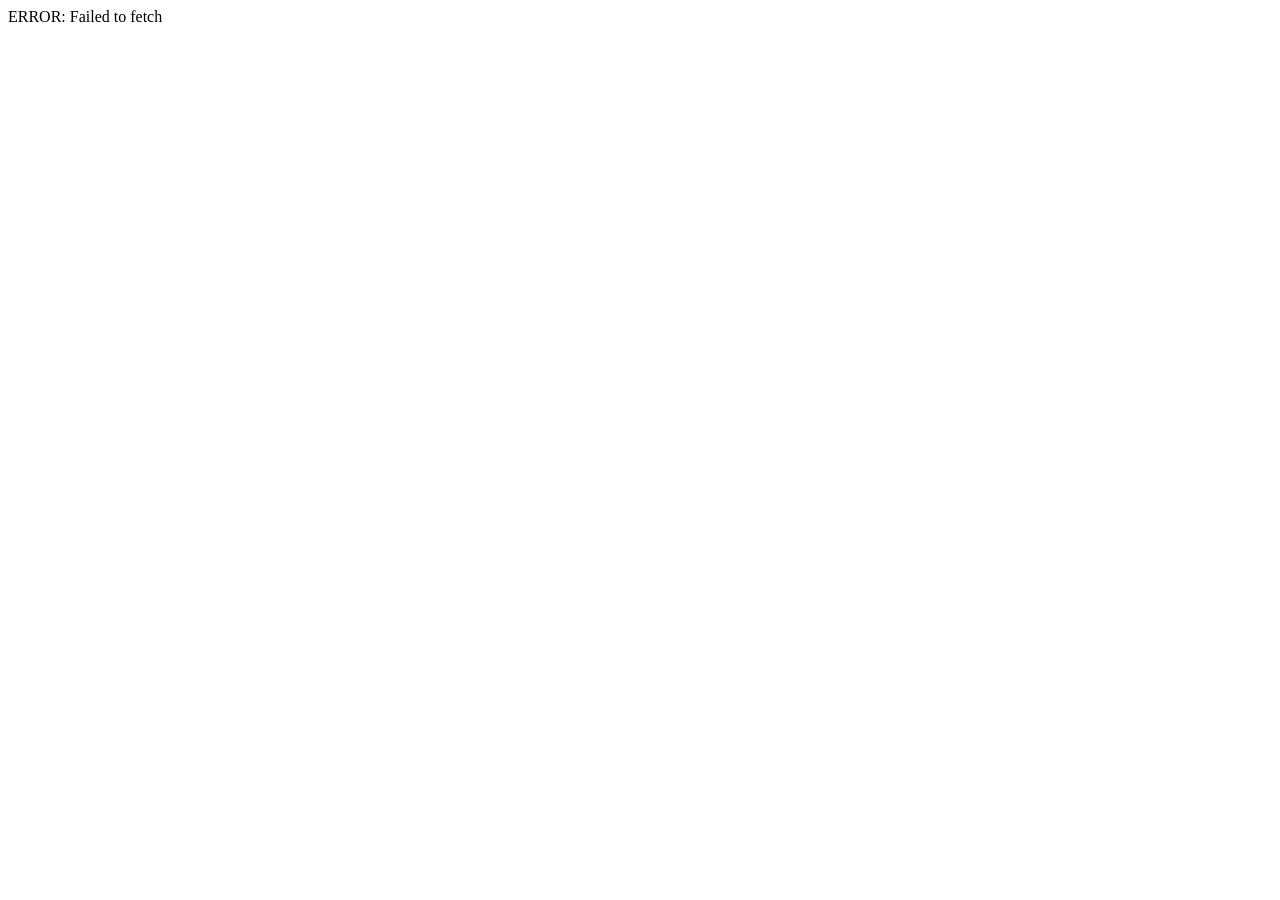
<file: fetch/programmer-humour/index.html>
<!DOCTYPE html>
<html>
    <head>
        <link rel="stylesheet" href="style.css" />
        <script src="script.js"></script>
        <title>Programmer Humour</title>
    </head>

    <body>
        <img id="xkcd" />
    </body>
</html>
</file>
<file: fetch/programmer-humour/style.css>
img {
    display: block;
    margin: auto;
}
</file>
